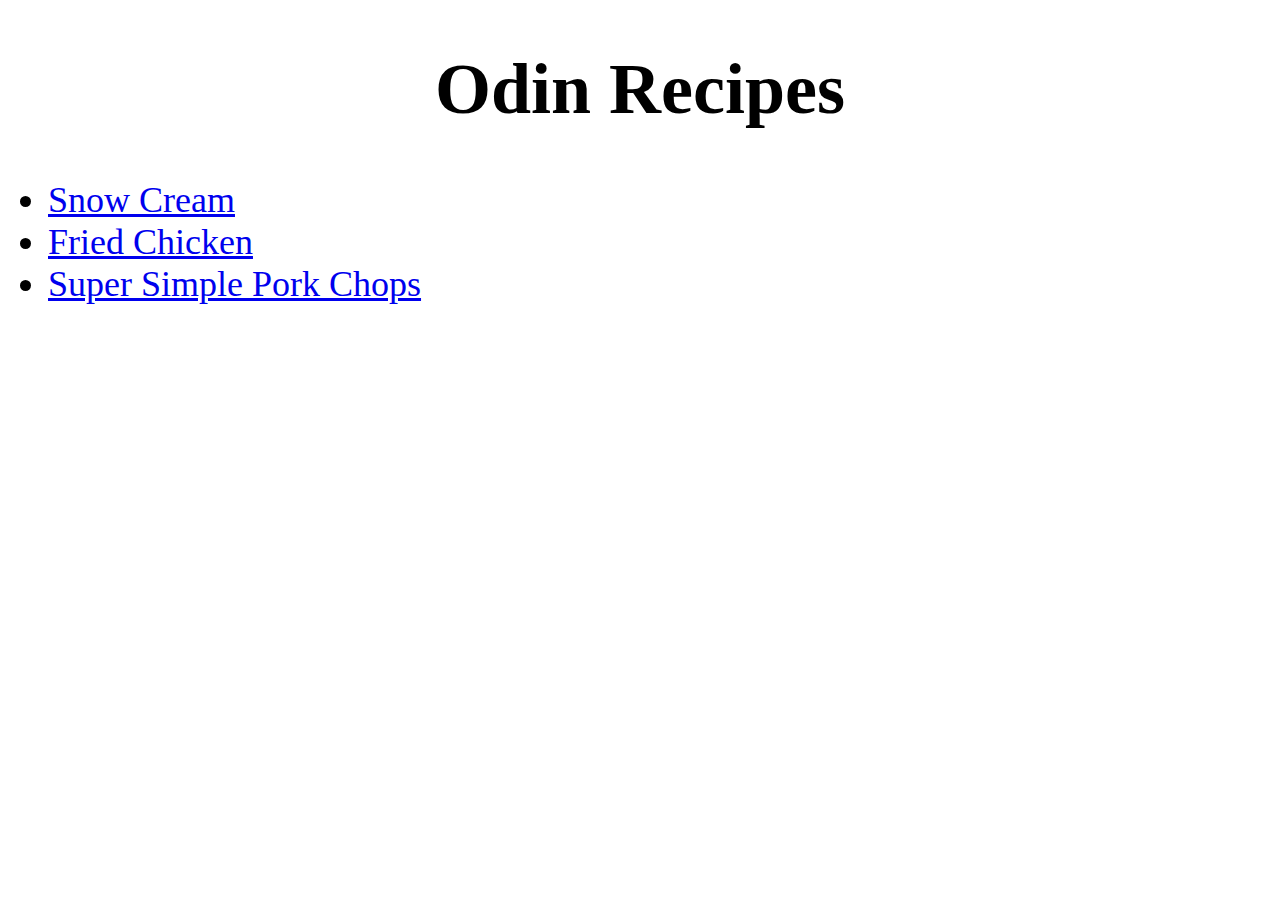
<file: index.html>
<!DOCTYPE html>
<html lang="en">
    <head>
        <title>Odin Recipes Homepage</title>
        <meta charset="UTF-8">
        <link rel="stylesheet" href="homepage.css">
    </head>
    <body>
        <h1>Odin Recipes</h1>
        <ul>
            <li class="recipes"><a href="recipes/snow-cream.html">Snow Cream</a></li>
            <li class="recipes"><a href="recipes/fried-chicken.html">Fried Chicken</a></li>
            <li class="recipes"><a href="recipes/super-simple-pork-chops.html">Super Simple Pork Chops</a></li>
        </ul>
    </body>
</html>
</file>
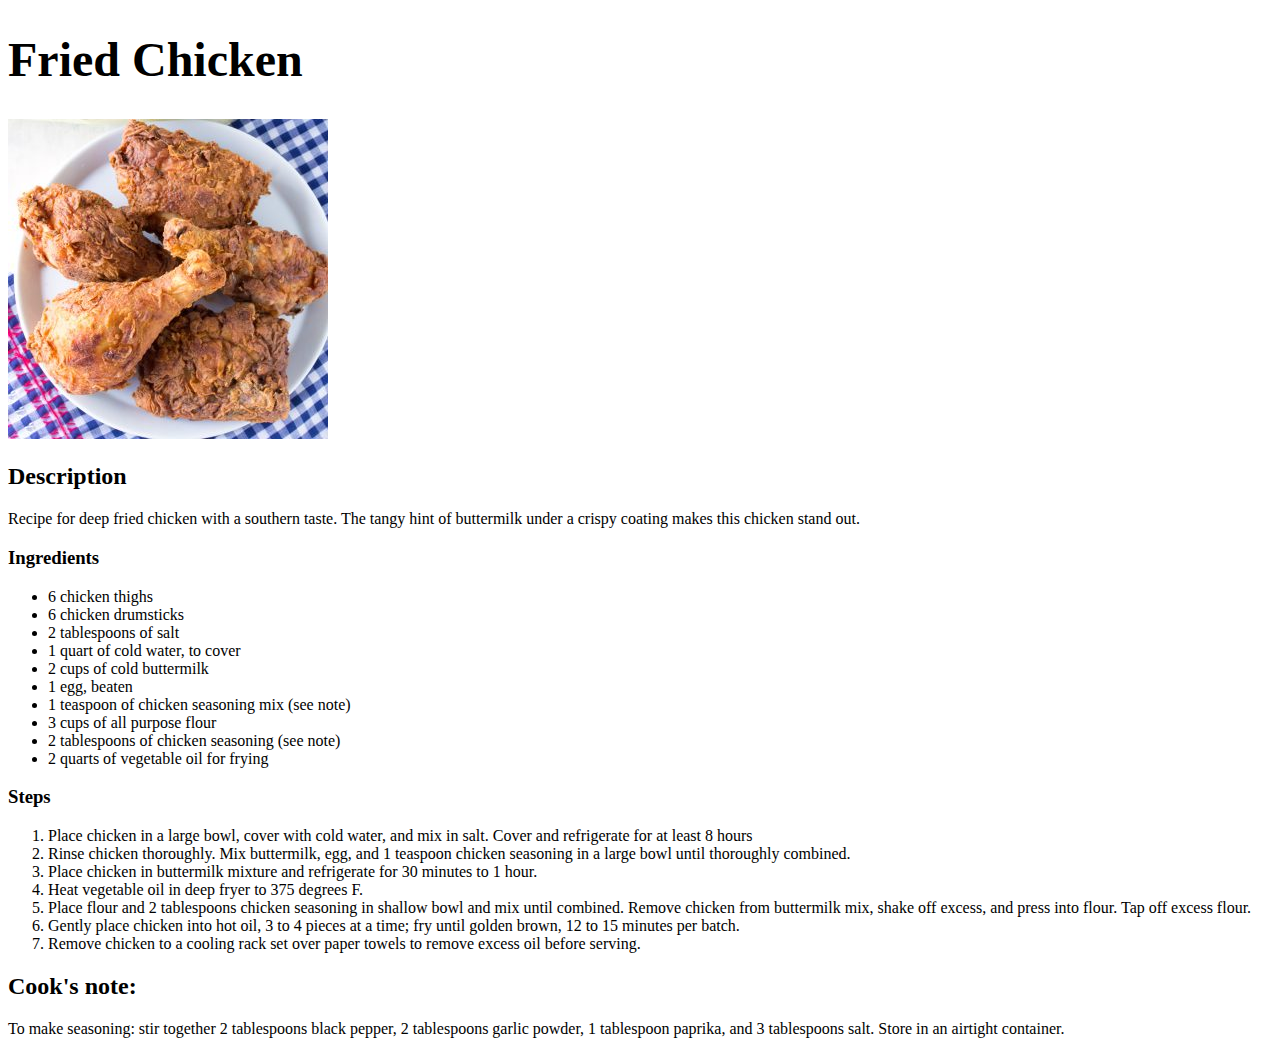
<file: recipes/fried-chicken.html>
<!DOCTYPE html>
<html lang="en">
    <head>
        <title>Fried Chicken</title>
        <meta charset="UTF-8">
        <link rel="stylesheet" href="fried-chicken-page.css"
    </head>
    <body>
        <h1>Fried Chicken</h1>
        <img src="../images/fried-chicken.jpeg">
        <h2>Description</h2>
        <p>Recipe for deep fried chicken with a southern taste. The tangy hint of buttermilk under a 
            crispy coating makes this chicken stand out.
        </p>
        <h3>Ingredients</h3>
        <ul>
            <li>6 chicken thighs</li>
            <li>6 chicken drumsticks</li>
            <li>2 tablespoons of salt</li>
            <li>1 quart of cold water, to cover</li>
            <li>2 cups of cold buttermilk</li>
            <li>1 egg, beaten</li>
            <li>1 teaspoon of chicken seasoning mix (see note)</li>
            <li>3 cups of all purpose flour</li>
            <li>2 tablespoons of chicken seasoning (see note)</li>
            <li>2 quarts of vegetable oil for frying</li>
        </ul>
        <h3>Steps</h3>
        <ol>
            <li>Place chicken in a large bowl, cover with cold water, and mix in salt. Cover and refrigerate for at least 
                8 hours</li>
            <li>Rinse chicken thoroughly. Mix buttermilk, egg, and 1 teaspoon chicken seasoning in a large bowl 
                until thoroughly combined.</li>
            <li>Place chicken in buttermilk mixture and refrigerate for 30 minutes to 1 hour.</li>
            <li>Heat vegetable oil in deep fryer to 375 degrees F.</li>
            <li>Place flour and 2 tablespoons chicken seasoning in shallow bowl and mix until combined. 
                Remove chicken from buttermilk mix, shake off excess, and press into flour. Tap off excess flour.</li>
            <li>Gently place chicken into hot oil, 3 to 4 pieces at a time; fry until golden brown, 12 to 15 minutes per batch.</li>
            <li>Remove chicken to a cooling rack set over paper towels to remove excess oil before serving.</li>
        </ol>
        <h2>Cook's note:</h2>
        <p>
            To make seasoning: stir together 2 tablespoons black pepper, 2 tablespoons garlic powder, 1 tablespoon paprika, 
            and 3 tablespoons salt. Store in an airtight container.
        </p>
    </body>
</html>
</file>
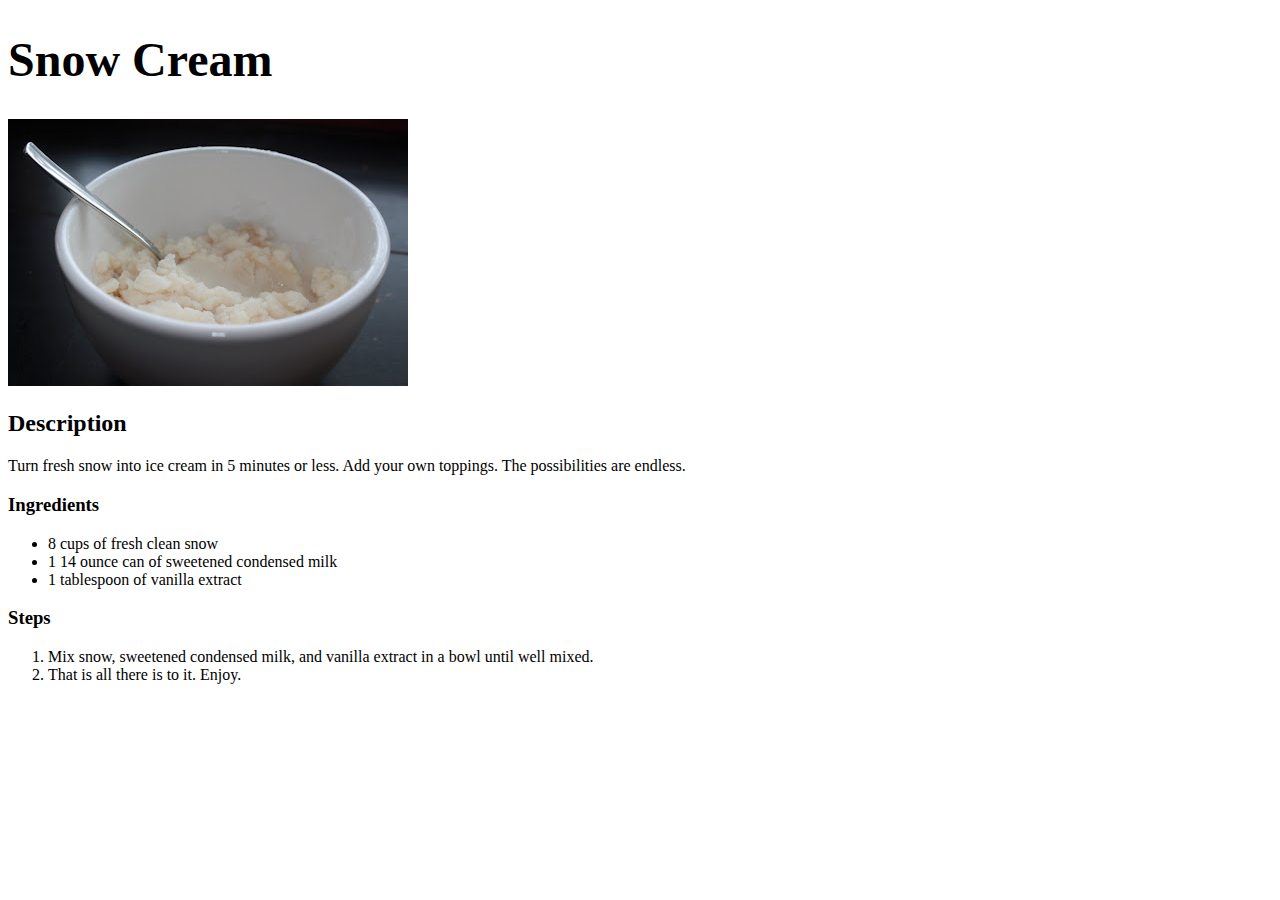
<file: recipes/snow-cream.html>
<!DOCTYPE html>
<html lang="en">
    <head>
        <title>Snow Cream</title>
        <meta charset="UTF-8">
        <link rel="stylesheet" href="snow-cream-page.css"
    </head>
    <body>
        <h1>Snow Cream</h1>
        <img src="../images/snow-cream.JPG">
        <h2>Description</h2>
        <p>Turn fresh snow into ice cream in 5 minutes or less. Add your own toppings. The possibilities are endless.</p>
        <h3>Ingredients</h3>
        <ul>
            <li>8 cups of fresh clean snow</li>
            <li>1 14 ounce can of sweetened condensed milk</li>
            <li>1 tablespoon of vanilla extract</li>
        </ul>
        <h3>Steps</h3>
        <ol>
            <li>Mix snow, sweetened condensed milk, and vanilla extract in a bowl until well mixed.</li>
            <li>That is all there is to it. Enjoy.</li>
        </ol>
    </body>
</html>
</file>
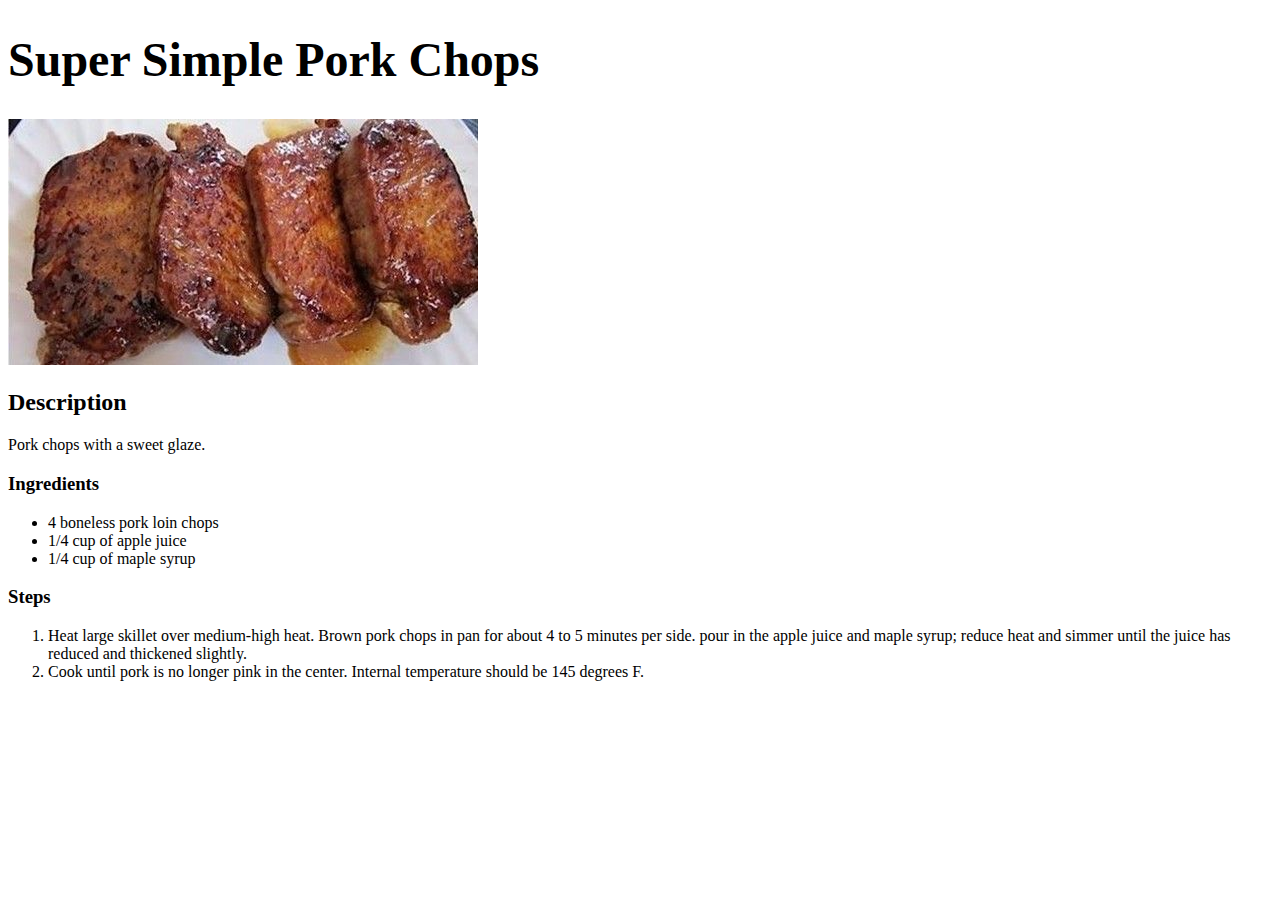
<file: recipes/super-simple-pork-chops.html>
<!DOCTYPE html>
<html lang="en">
    <head>
        <title>Super Simple Pork Chops</title>
        <meta charset="UTF-8">
        <link rel="stylesheet" href="super-simple-pork-chops-page.css">
    </head>
    <body>
        <h1>Super Simple Pork Chops</h1>
        <img src="../images/pork-chops.jpeg">
        <h2>Description</h2>
        <p>
            Pork chops with a sweet glaze.
        </p>
        <h3>Ingredients</h3>
        <ul>
            <li>4 boneless pork loin chops</li>
            <li>1/4 cup of apple juice</li>
            <li>1/4 cup of maple syrup</li>
        </ul>
        <h3>Steps</h3>
        <ol>
            <li>Heat large skillet over medium-high heat. Brown pork chops in pan for about 4 to 5 minutes per side. 
                pour in the apple juice and maple syrup; reduce heat and simmer until the juice has reduced and thickened slightly.
            </li>
            <li>Cook until pork is no longer pink in the center. Internal temperature should be 145 degrees F.</li>
        </ol>
    </body>
</html>
</file>
<file: homepage.css>
h1
{
    text-align: center;
    font-size: 72px;
}


.recipes
{
    font-size: 36px;
}
</file>
<file: recipes/fried-chicken-page.css>
h1
{
    font-size: 48px;
}
</file>
<file: recipes/snow-cream-page.css>
h1
{
    font-size: 48px;
}
</file>
<file: recipes/super-simple-pork-chops-page.css>
h1
{
    font-size: 48px;
}
</file>
